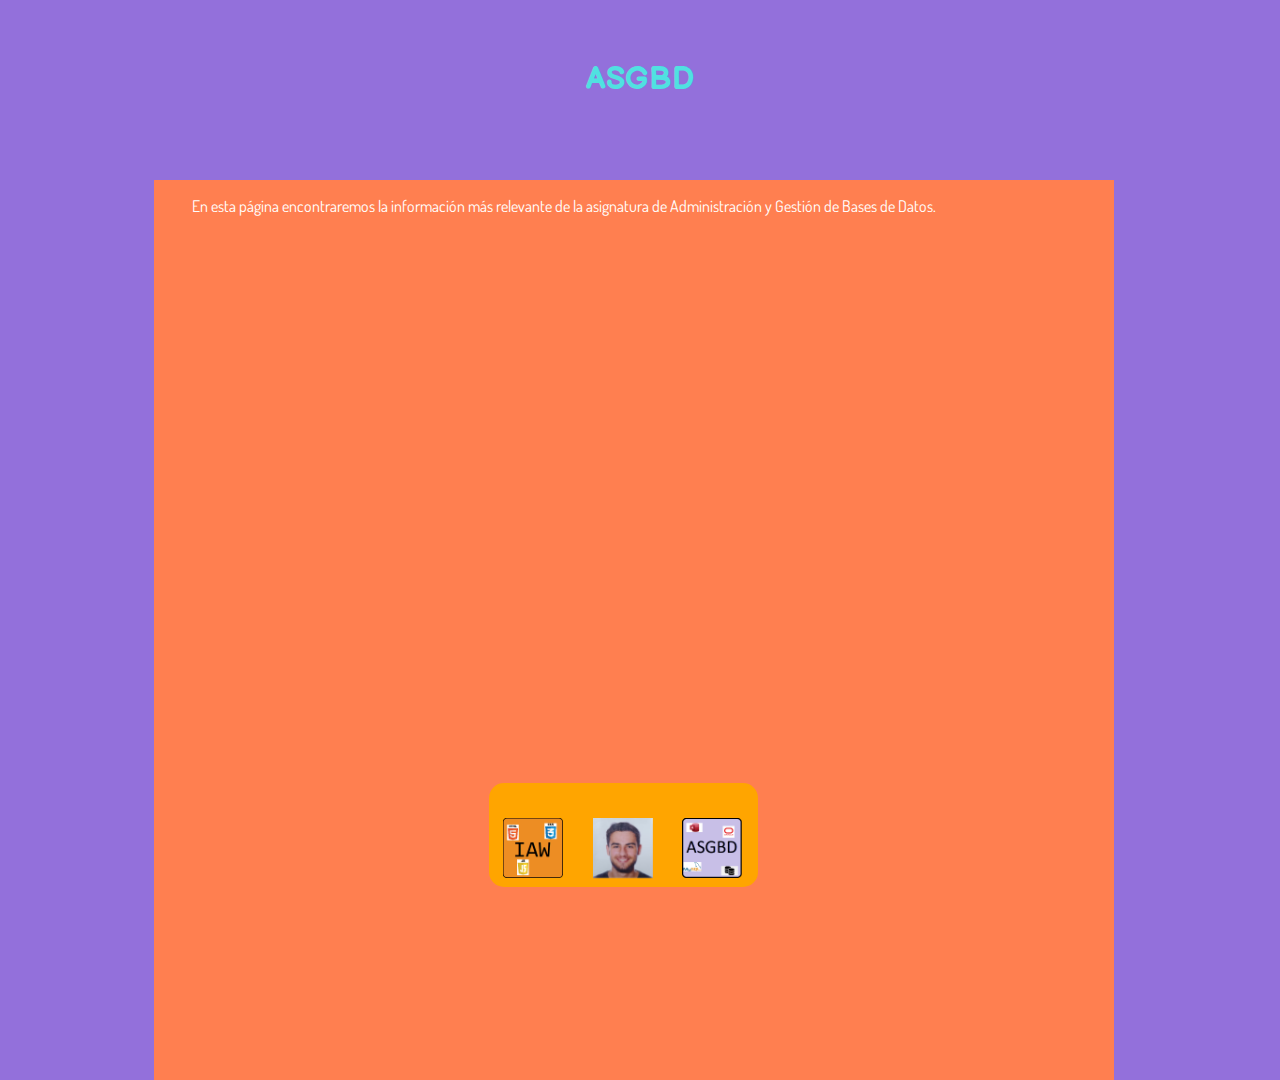
<file: asgbd/index.html>
<!doctype html>
<html lang="es">
<head>
    <meta charset="UTF-8">
    <meta name="viewport"
          content="width=device-width, user-scalable=no, initial-scale=1.0, maximum-scale=1.0, minimum-scale=1.0">
    <meta http-equiv="X-UA-Compatible" content="ie=edge">
    <title>ASGBD</title>
    <link rel="stylesheet" href="../css/estilos(asgbd).css">
</head>
<body>

<nav>
    <div id="asgbd">
        <a href="./index.html"><img src="../img/icono_asgbd.png" alt="icono asgbd"></a>
        <div id="contenedorasgbd">
            <div id="proyectosasgbd">
                <a href="#"><img src="../img/proyectos.png" alt="proyectosiaw"></a>
            </div>
            <div id="practicasasgbd">
                <a href="#"><img src="../img/practicas.png" alt="practicas"></a>
            </div>
        </div>
    </div>

    <div id="portfolio">
        <a href="../index.html"><img src="../img/icono_portfolio.png" alt="icono portfolio"></a>
    </div>

    <div id="iaw">
        <a href="../iaw/index.html"><img src="../img/icono_iaw.png" alt="icono iaw"></a>
        <div id="contenedoriaw">
            <div id="proyectosiaw">
                <a href="#"><img src="../img/proyectos.png" alt="proyectosiaw"></a>
            </div>
            <div id="practicasiaw">
                <a href="#"><img src="../img/practicas.png" alt="practicas"></a>
            </div>
        </div>
    </div>
</nav>

    <h1 id="titulo">ASGBD</h1>
    <main>
        <p>
            En esta página encontraremos la información más relevante de la asignatura de Administración y Gestión de Bases de Datos.
        </p>
    </main>
</body>
</html>
</file>
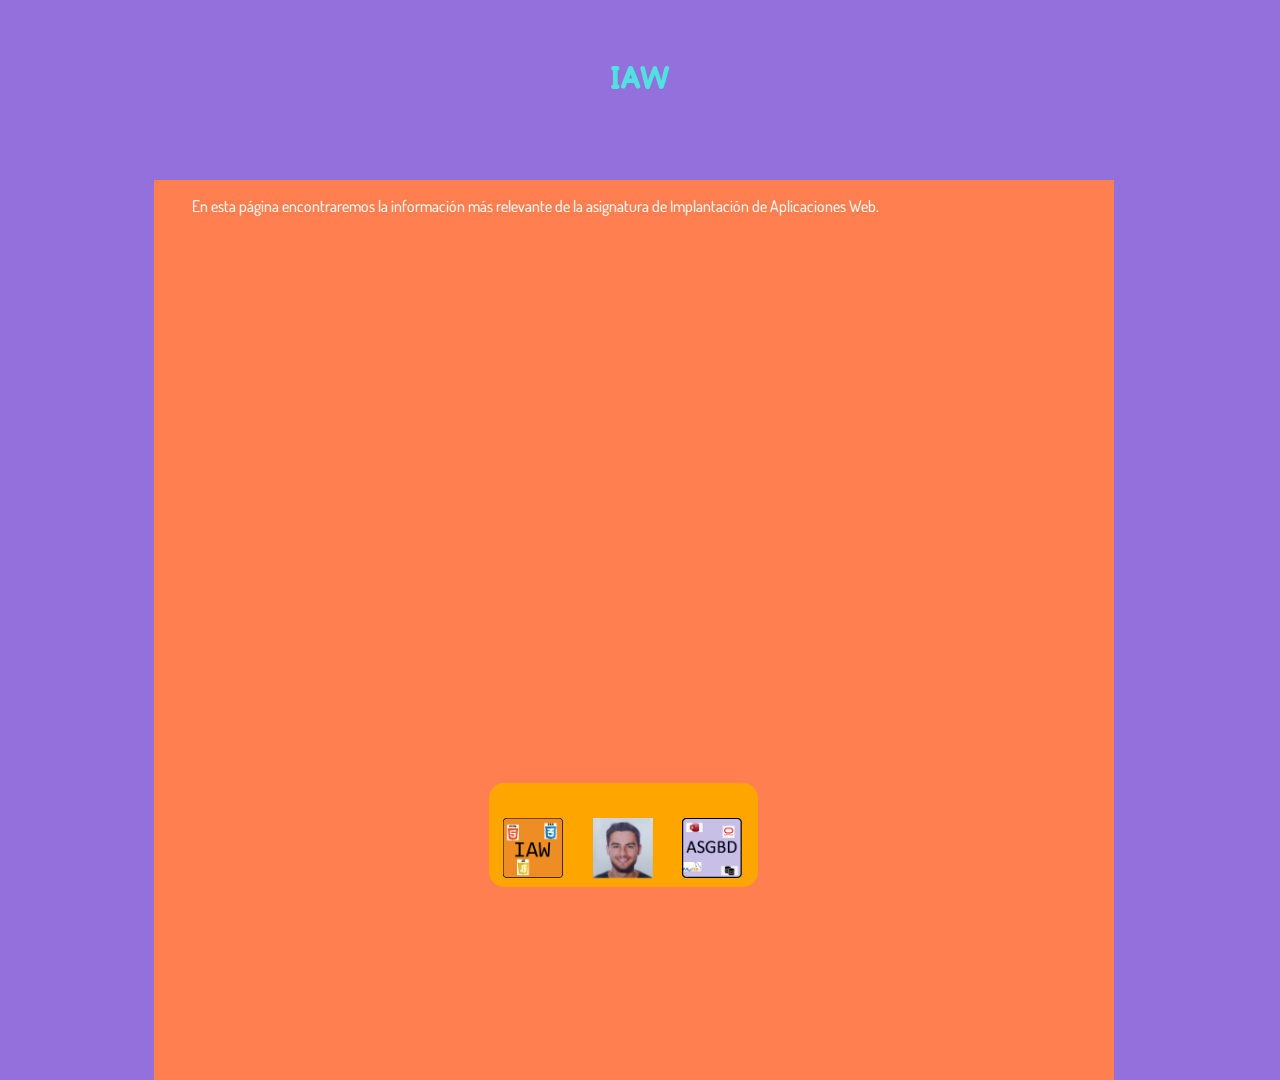
<file: iaw/index.html>
<!doctype html>
<html lang="es">
<head>
    <meta charset="UTF-8">
    <meta name="viewport"
          content="width=device-width, user-scalable=no, initial-scale=1.0, maximum-scale=1.0, minimum-scale=1.0">
    <meta http-equiv="X-UA-Compatible" content="ie=edge">
    <title>IAW</title>
    <link rel="stylesheet" href="../css/estilos(iaw).css">
</head>
<body>

    <nav>
        <div id="asgbd">
            <a href="../asgbd/index.html"><img src="../img/icono_asgbd.png" alt="icono asgbd"></a>
            <div id="contenedorasgbd">
                <div id="proyectosasgbd">
                    <a href="#"><img src="../img/proyectos.png" alt="proyectosiaw"></a>
                </div>
                <div id="practicasasgbd">
                    <a href="#"><img src="../img/practicas.png" alt="practicas"></a>
                </div>
            </div>
        </div>

        <div id="portfolio">
            <a href="../index.html"><img src="../img/icono_portfolio.png" alt="icono portfolio"></a>
        </div>

        <div id="iaw">
            <a href="../iaw/index.html"><img src="../img/icono_iaw.png" alt="icono iaw"></a>
            <div id="contenedoriaw">
                <div id="proyectosiaw">
                    <a href="../iaw/proyecto/proyectohtml-css.html"><img src="../img/proyectos.png" alt="proyectosiaw"></a>
                </div>
                <div id="practicasiaw">
                    <a href="#"><img src="../img/practicas.png" alt="practicas"></a>
                </div>
            </div>
        </div>
    </nav>

    <h1 id="titulo">IAW</h1>
    <main>
        <p>
            En esta página encontraremos la información más relevante de la asignatura de Implantación de Aplicaciones Web.
        </p>
    </main>
</body>
</html>
</file>
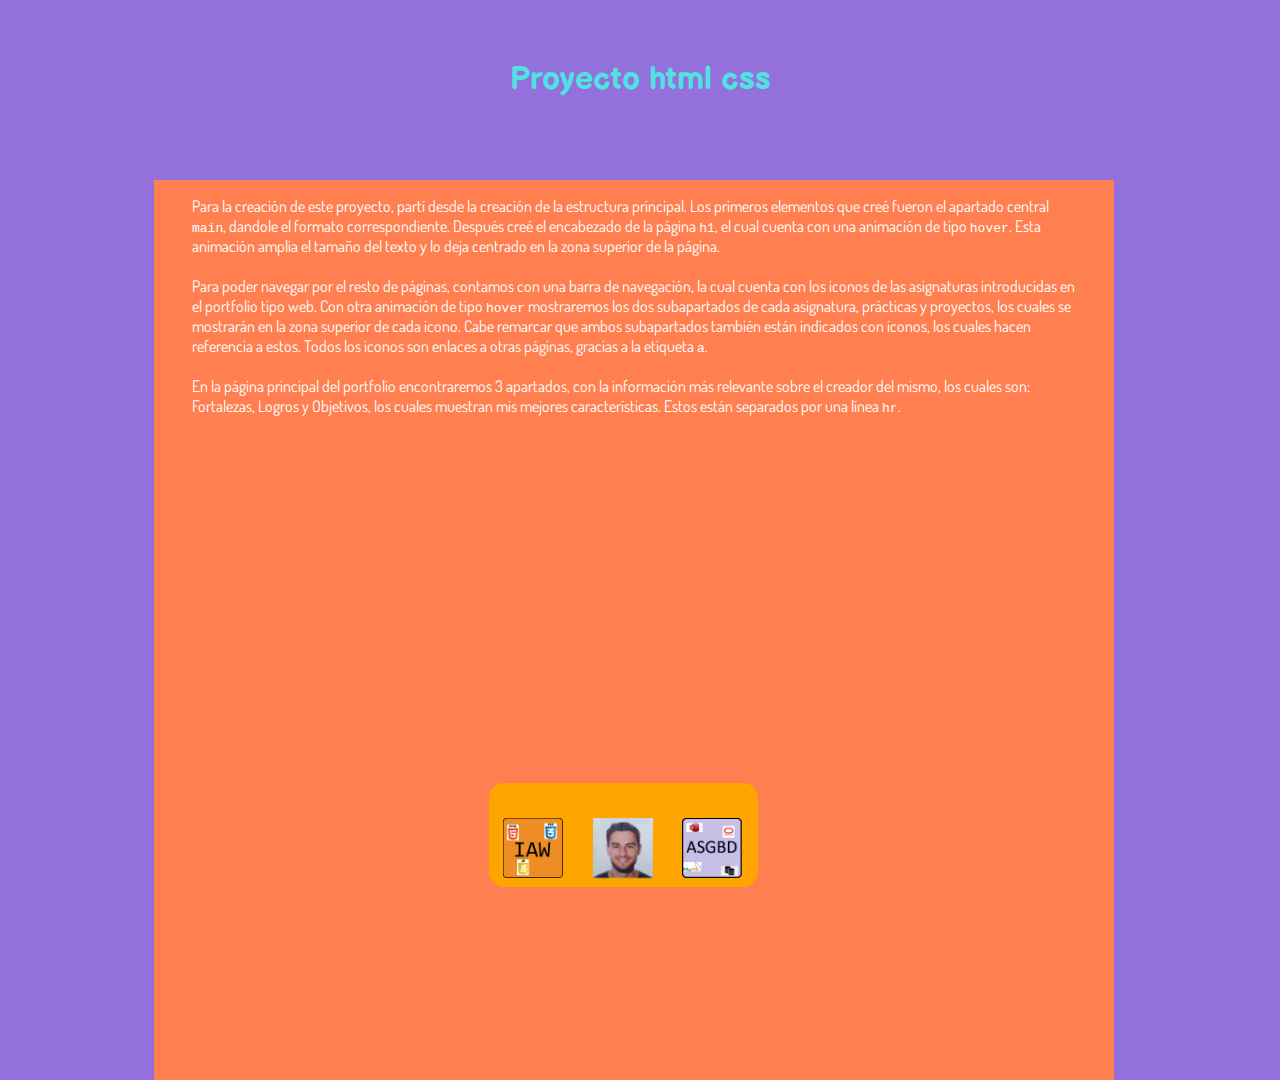
<file: iaw/proyecto/proyectohtml-css.html>
<!doctype html>
<html lang="es">
<head>
    <meta charset="UTF-8">
    <meta name="viewport"
          content="width=device-width, user-scalable=no, initial-scale=1.0, maximum-scale=1.0, minimum-scale=1.0">
    <meta http-equiv="X-UA-Compatible" content="ie=edge">
    <title>Proyecto html css</title>
    <link rel="stylesheet" href="../../css/estilos(iaw).css">
</head>
<body>

<nav>
    <div id="asgbd">
        <a href="../../asgbd/index.html"><img src="../../img/icono_asgbd.png" alt="icono asgbd"></a>
        <div id="contenedorasgbd">
            <div id="proyectosasgbd">
                <a href="#"><img src="../../img/proyectos.png" alt="proyectosiaw"></a>
            </div>
            <div id="practicasasgbd">
                <a href="#"><img src="../../img/practicas.png" alt="practicas"></a>
            </div>
        </div>
    </div>

    <div id="portfolio">
        <a href="../index.html"><img src="../../img/icono_portfolio.png" alt="icono portfolio"></a>
    </div>

    <div id="iaw">
        <a href="../../iaw/index.html"><img src="../../img/icono_iaw.png" alt="icono iaw"></a>
        <div id="contenedoriaw">
            <div id="proyectosiaw">
                <a href="#"><img src="../../img/proyectos.png" alt="proyectosiaw"></a>
            </div>
            <div id="practicasiaw">
                <a href="#"><img src="../../img/practicas.png" alt="practicas"></a>
            </div>
        </div>
    </div>
</nav>

<h1 id="titulo">Proyecto html css</h1>
<main>
    <p>
      Para la creación de este proyecto, partí desde la creación de la estructura principal. Los primeros elementos que creé fueron el apartado central <code>main</code>, dandole el formato correspondiente. Después creé el encabezado de la página <code>h1</code>, el cual cuenta con una animación de tipo <code>hover</code>. Esta animación amplia el tamaño del texto y lo deja centrado en la zona superior de la página.
        <br><br>
        Para poder navegar por el resto de páginas, contamos con una barra de navegación, la cual cuenta con los iconos de las asignaturas introducidas en el portfolio tipo web. Con otra animación de tipo <code>hover</code> mostraremos los dos subapartados de cada asignatura, prácticas y proyectos, los cuales se mostrarán en la zona superior de cada icono. Cabe remarcar que ambos subapartados también están indicados con iconos, los cuales hacen referencia a estos. Todos los iconos son enlaces a otras páginas, gracias a la etiqueta <code>a</code>.
        <br><br>
        En la página principal del portfolio encontraremos 3 apartados, con la información más relevante sobre el creador del mismo, los cuales son: Fortalezas, Logros y Objetivos, los cuales muestran mis mejores características. Estos están separados por una línea <code>hr</code>.
    </p>
</main>

</body>
</html>
</file>
<file: css/estilos(asgbd).css>
@import url('https://fonts.googleapis.com/css2?family=Balsamiq+Sans:wght@700&display=swap');
@import url('https://fonts.googleapis.com/css2?family=Dosis&display=swap');

body{
    background-color: mediumpurple;
    margin: 0;
    height: 100%;
    background-repeat: no-repeat;
    background-size: cover  ;
}

#titulo{
    font-family: "Balsamiq sans", cursive;
    position: absolute;
    right: 25%;
    padding-top: 3%;
    color: #50e1e1;
    text-align: center;
    transition: 1.5s;
    width: 50%;
}

#titulo:hover{
    transform: scale(1.5);
    padding-top: 2%;
}

nav{
    background-color: orange;
    position: fixed;
    bottom: 1.5%;
    right: 40.8%;
    width: 21%;
    height: 11.5%;
    border-radius: 15px;
    z-index: 1;
}

nav>div{
    position: fixed;
    bottom: 2%;
}

#iaw{
    right: 56%;
}

#asgbd{
    right: 42%;
}

#portfolio{
    right: 49%;
}

nav>div>a>img{
    height: 60px;
    transition: 0.5s;
}

nav>div>a>img:hover{
    height: 80px;
    padding-top: 100px;
}

nav>div>div>div>a>img{
    height: 50px;
}

nav>div>div>div>a>img:hover{
    height: 60px;
}


/*Botón asgbd*/

#asgbd:hover #contenedorasgbd{
    display: inline;
    position: fixed;
    right: 42%;
    bottom: 16%;
}

#contenedorasgbd{
    display: none;
}

/*Boton iaw*/

#contenedoriaw{
    display: none;
    transition: .5s;
}

#iaw:hover #contenedoriaw{
    display: inline;
    position: fixed;
    right: 56%;
    bottom: 16%;
}


/*Sección central*/

main{
    position: absolute;
    top: 20%;
    width: 75%;
    background-color: coral;
    left: 12%;
    height: 100%;
}

main>p{
    font-family: "Dosis", sans-serif;
    margin-left: 4%;
    margin-right: 4%;
    text-align: left;
    color: white;
}
</file>
<file: css/estilos(iaw).css>
@import url('https://fonts.googleapis.com/css2?family=Balsamiq+Sans:wght@700&display=swap');
@import url('https://fonts.googleapis.com/css2?family=Dosis&display=swap');

body{
    background-color: mediumpurple;
    margin: 0;
    height: 100%;
    background-repeat: no-repeat;
    background-size: cover  ;
}

#titulo{
    font-family: "Balsamiq sans", cursive;
    position: absolute;
    right: 25%;
    padding-top: 3%;
    color: #50e1e1;
    text-align: center;
    transition: 1.5s;
    width: 50%;
}

#titulo:hover{
    transform: scale(1.5);
    padding-top: 2%;
}

nav{
    background-color: orange;
    position: fixed;
    bottom: 1.5%;
    right: 40.8%;
    width: 21%;
    height: 11.5%;
    border-radius: 15px;
    z-index: 1;
}

nav>div{
    position: fixed;
    bottom: 2%;
}

#iaw{
    right: 56%;
}

#asgbd{
    right: 42%;
}

#portfolio{
    right: 49%;
}

nav>div>a>img{
    height: 60px;
    transition: 0.5s;
}

nav>div>a>img:hover{
    height: 80px;
    padding-top: 100px;
}

nav>div>div>div>a>img{
    height: 50px;
}

nav>div>div>div>a>img:hover{
    height: 60px;
}


/*Botón asgbd*/

#asgbd:hover #contenedorasgbd{
    display: inline;
    position: fixed;
    right: 42%;
    bottom: 16%;
}

#contenedorasgbd{
    display: none;
}

/*Boton iaw*/

#contenedoriaw{
    display: none;
    transition: .5s;
}

#iaw:hover #contenedoriaw{
    display: inline;
    position: fixed;
    right: 56%;
    bottom: 16%;
}


/*Sección central*/

main{
    position: absolute;
    top: 20%;
    width: 75%;
    background-color: coral;
    left: 12%;
    height: 100%;
}

main>p{
    font-family: "Dosis", sans-serif;
    margin-left: 4%;
    margin-right: 4%;
    text-align: left;
    color: white;
}
</file>
